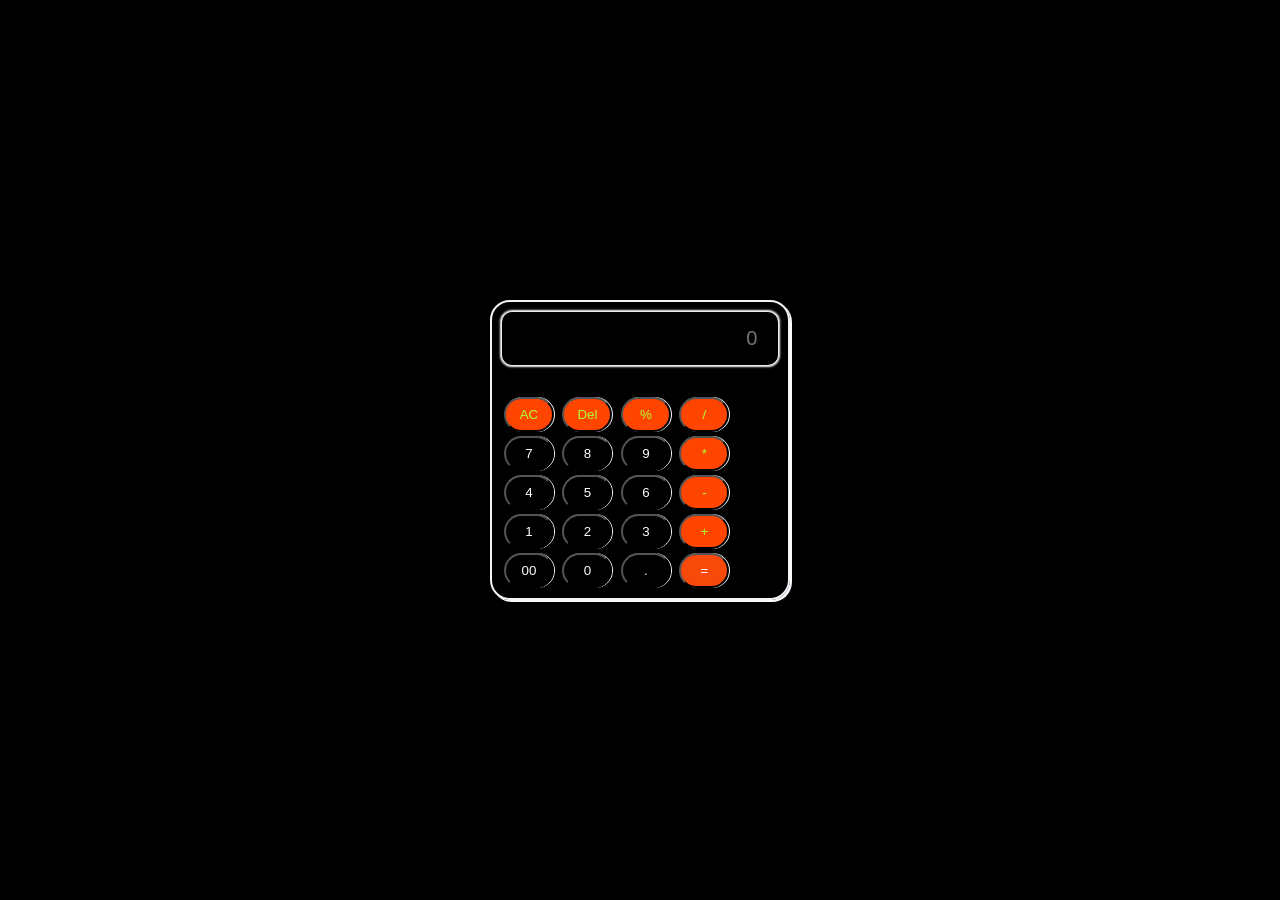
<file: index.html>
<!DOCTYPE html>
<html lang="en">
<head>
    <meta charset="UTF-8">
    <meta name="viewport" content="width=device-width, initial-scale=1.0">
    <title>Document</title>
    <link rel="stylesheet" href="calculator.css">
</head>
<body>
    <div id="calculator">
        <input type="text" placeholder="0 " id="inputbox"/>
        <div>
            <button onclick="clr()" id="operator">AC</button>
             <button onclick= "backspace()" id="operator">Del</button>
              <button onclick="pick('%')" id="operator">%</button>
               <button onclick="pick('/')" id="operator">/</button>
        </div>
         <div>
            <button onclick="pick(7)">7</button>
             <button onclick="pick(8)">8</button>
              <button onclick="pick(9)">9</button>
               <button onclick="pick('*')" id="operator">*</button>
        </div>
         <div>
            <button onclick="pick(4)">4</button>
             <button onclick="pick(5)">5</button>
              <button onclick="pick(6)">6</button>
               <button onclick="pick('-')" id="operator">-</button>
        </div>
         <div>
            <button onclick="pick(1)"> 1</button>
             <button onclick="pick(2)">2</button>
              <button onclick="pick(3)">3</button>
               <button onclick="pick('+')" id="operator">+</button>
        </div>
         <div>
            <button onclick="pick('00')">00</button>
             <button onclick="pick(0)">0</button>
              <button onclick="pick('.')">.</button>
               <button onclick="solve()" id="equalebtn">=</button>
        </div>

    </div>
















    <script src="calculator.js"></script>
</body>
</html>
</file>
<file: calculator.css>
*{
    margin:0;
    padding:0;
    box-sizing: border-box;
    font-family:Verdana, Geneva, Tahoma, sans-serif;
    

}
body{
    display:flex;
    justify-content: center;
    align-items: center;
    background-color:black;
    height: 100vh;
    width: 100%;
}
#calculator{
    border:2px solid whitesmoke;
    border-radius: 20px;
    height: 300px;
    width: 300px;
    padding:10px;
    box-shadow:2px 2px ghostwhite ;
    background-color: transparent;
}
input{
    width:100%;
    border:none;
    padding:15px;
    margin-bottom: 30px;
    background: transparent;
    box-shadow:0px 0px 2px 2px ghostwhite;
    font-size: 20px;
    text-align: right;
    cursor: pointer;
    border-radius: 10px;
    color: white;
}
button{
    
    border-radius: 20px;
    height: 35px;
    width: 50px;
    margin:2px;
    background: transparent;
    color: white;
    box-shadow: 1px 0px ghostwhite;
    cursor: pointer;

}
#equalebtn{
    background-color:rgb(247, 73, 10);

}
#operator{
    color:greenyellow;
    background-color: orangered;
}
</file>
